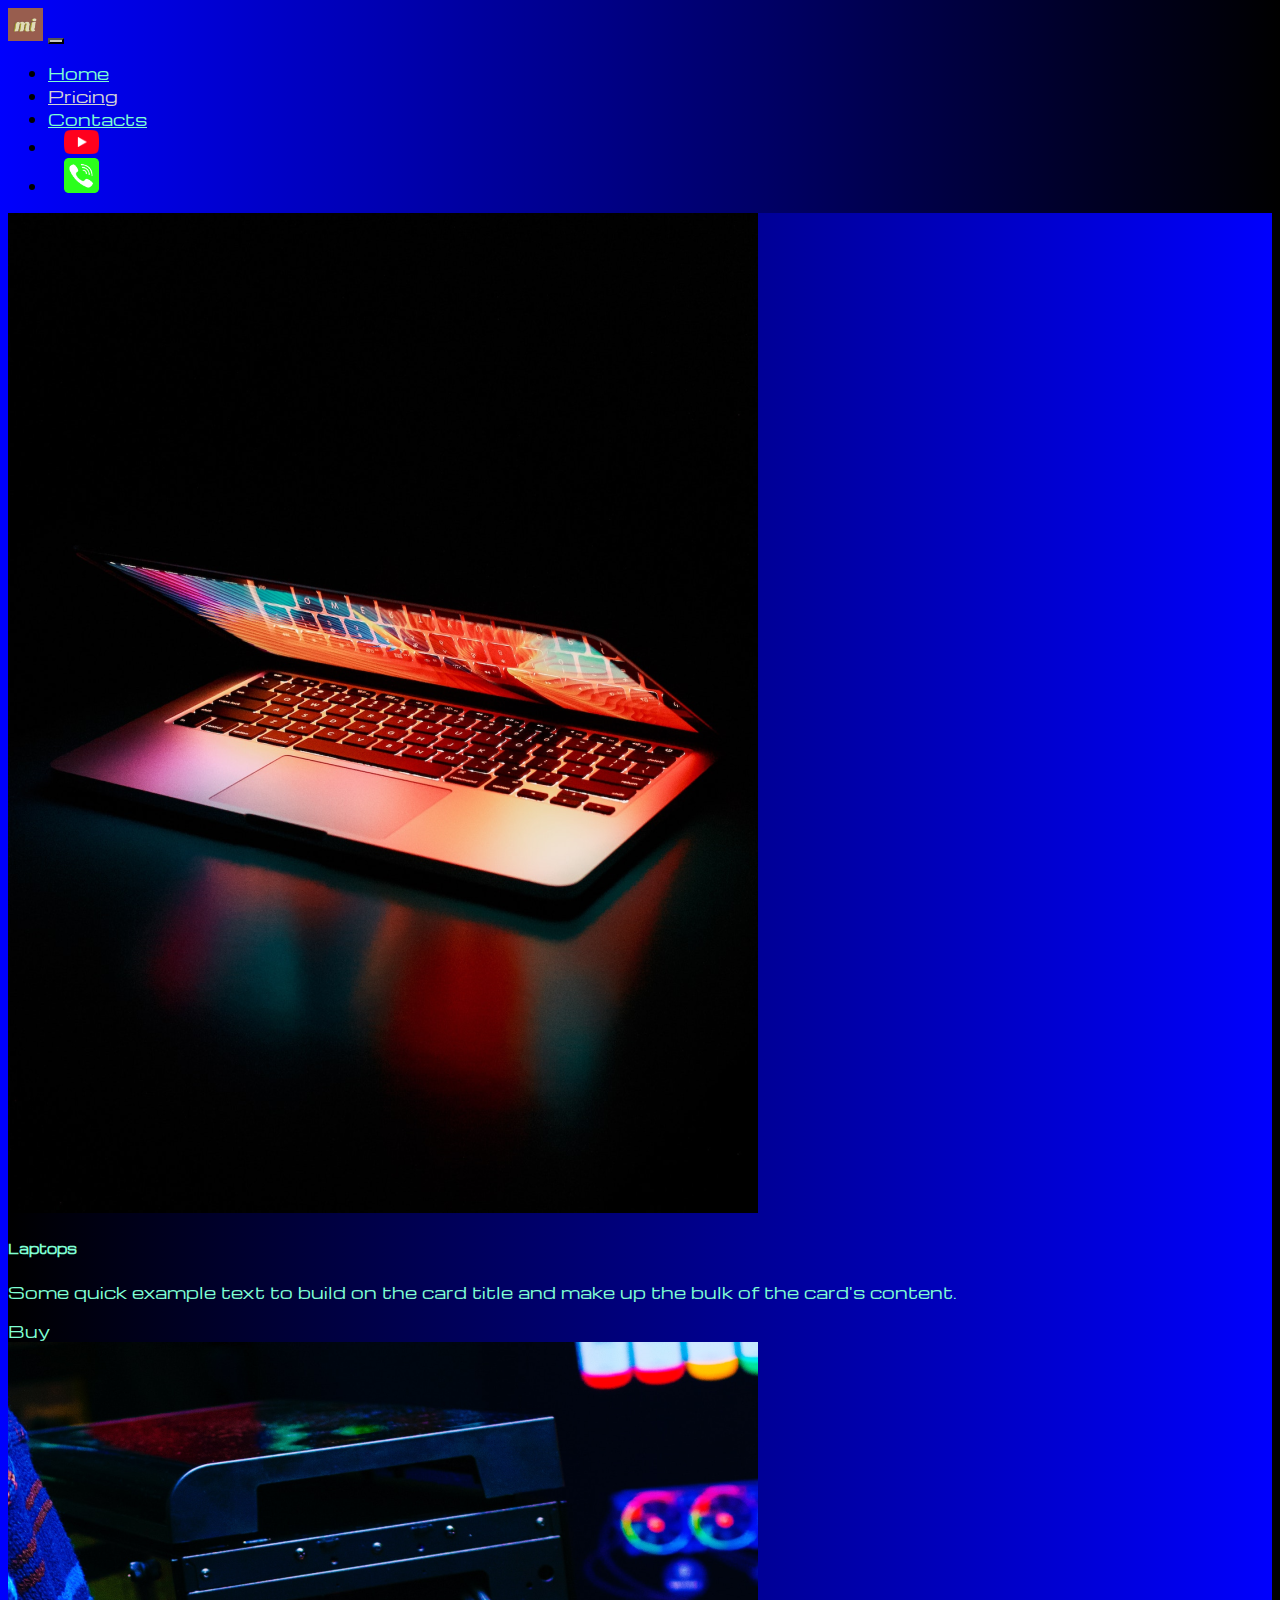
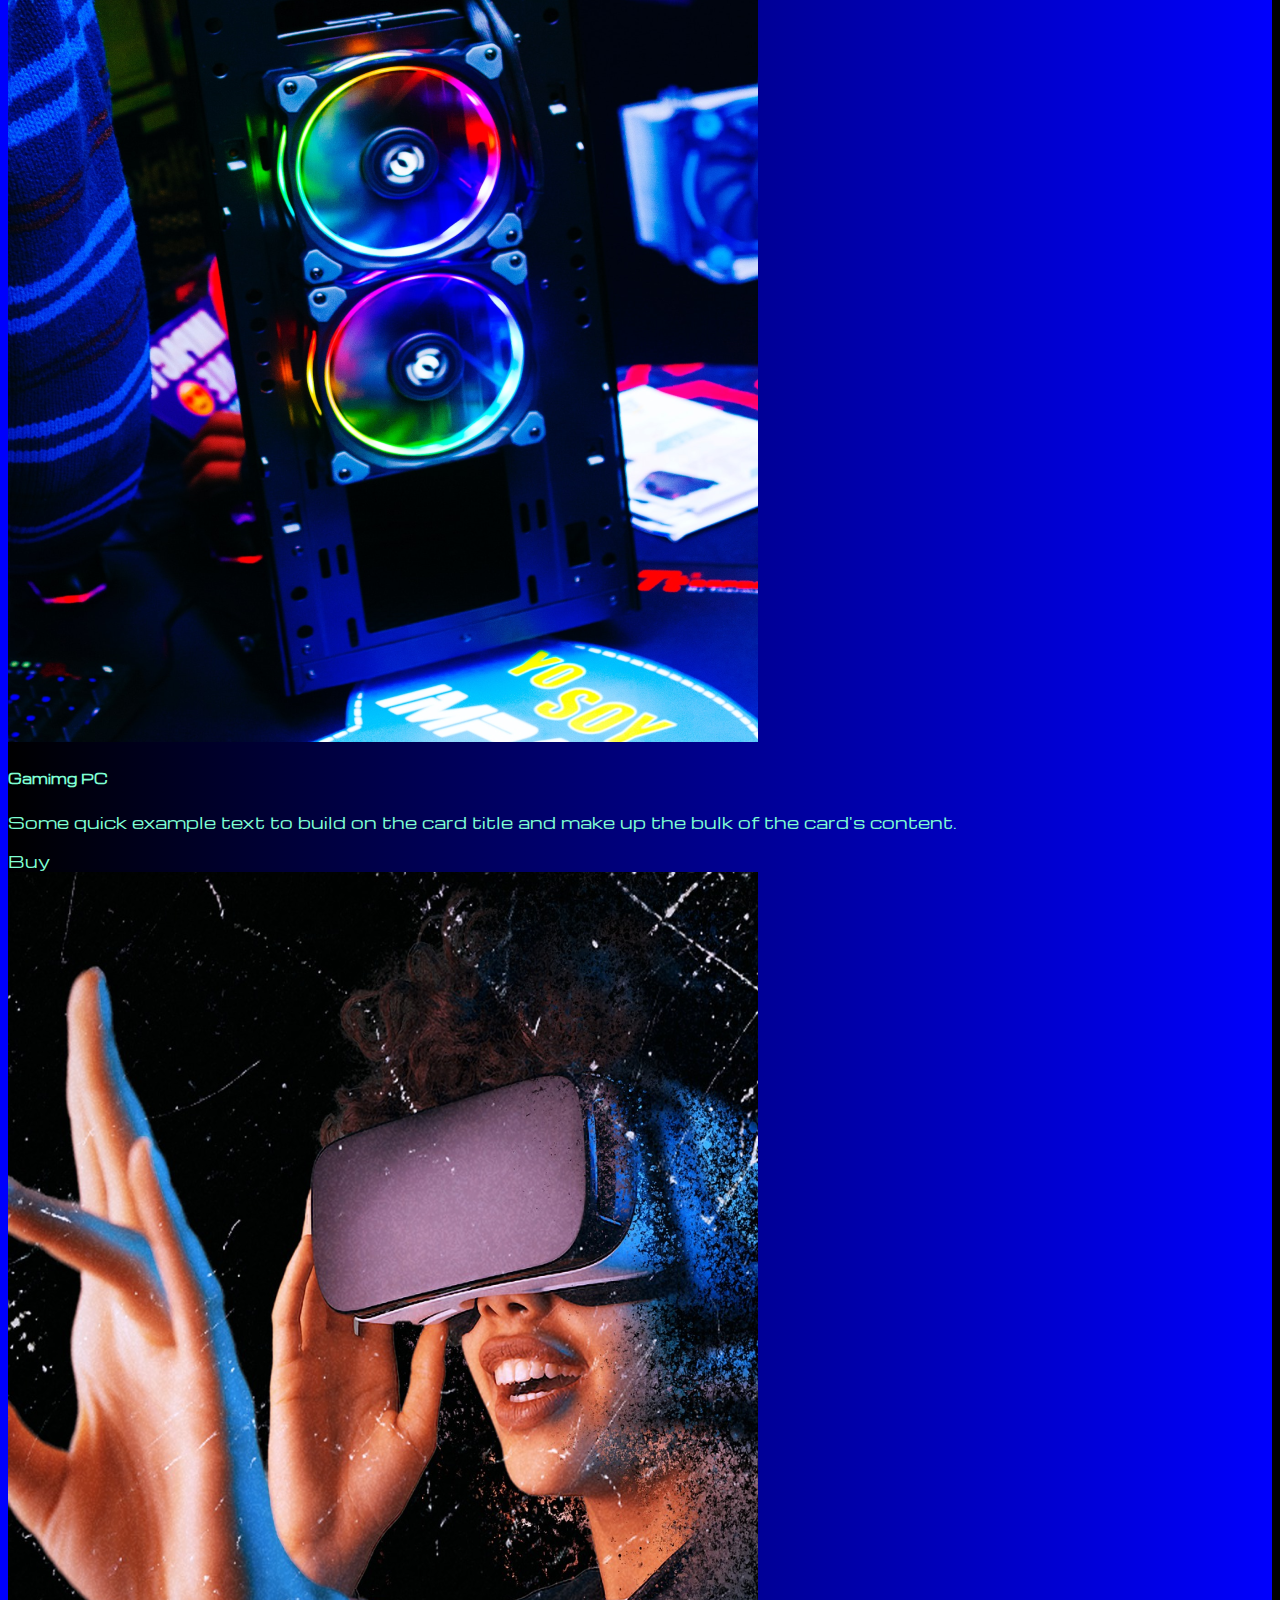
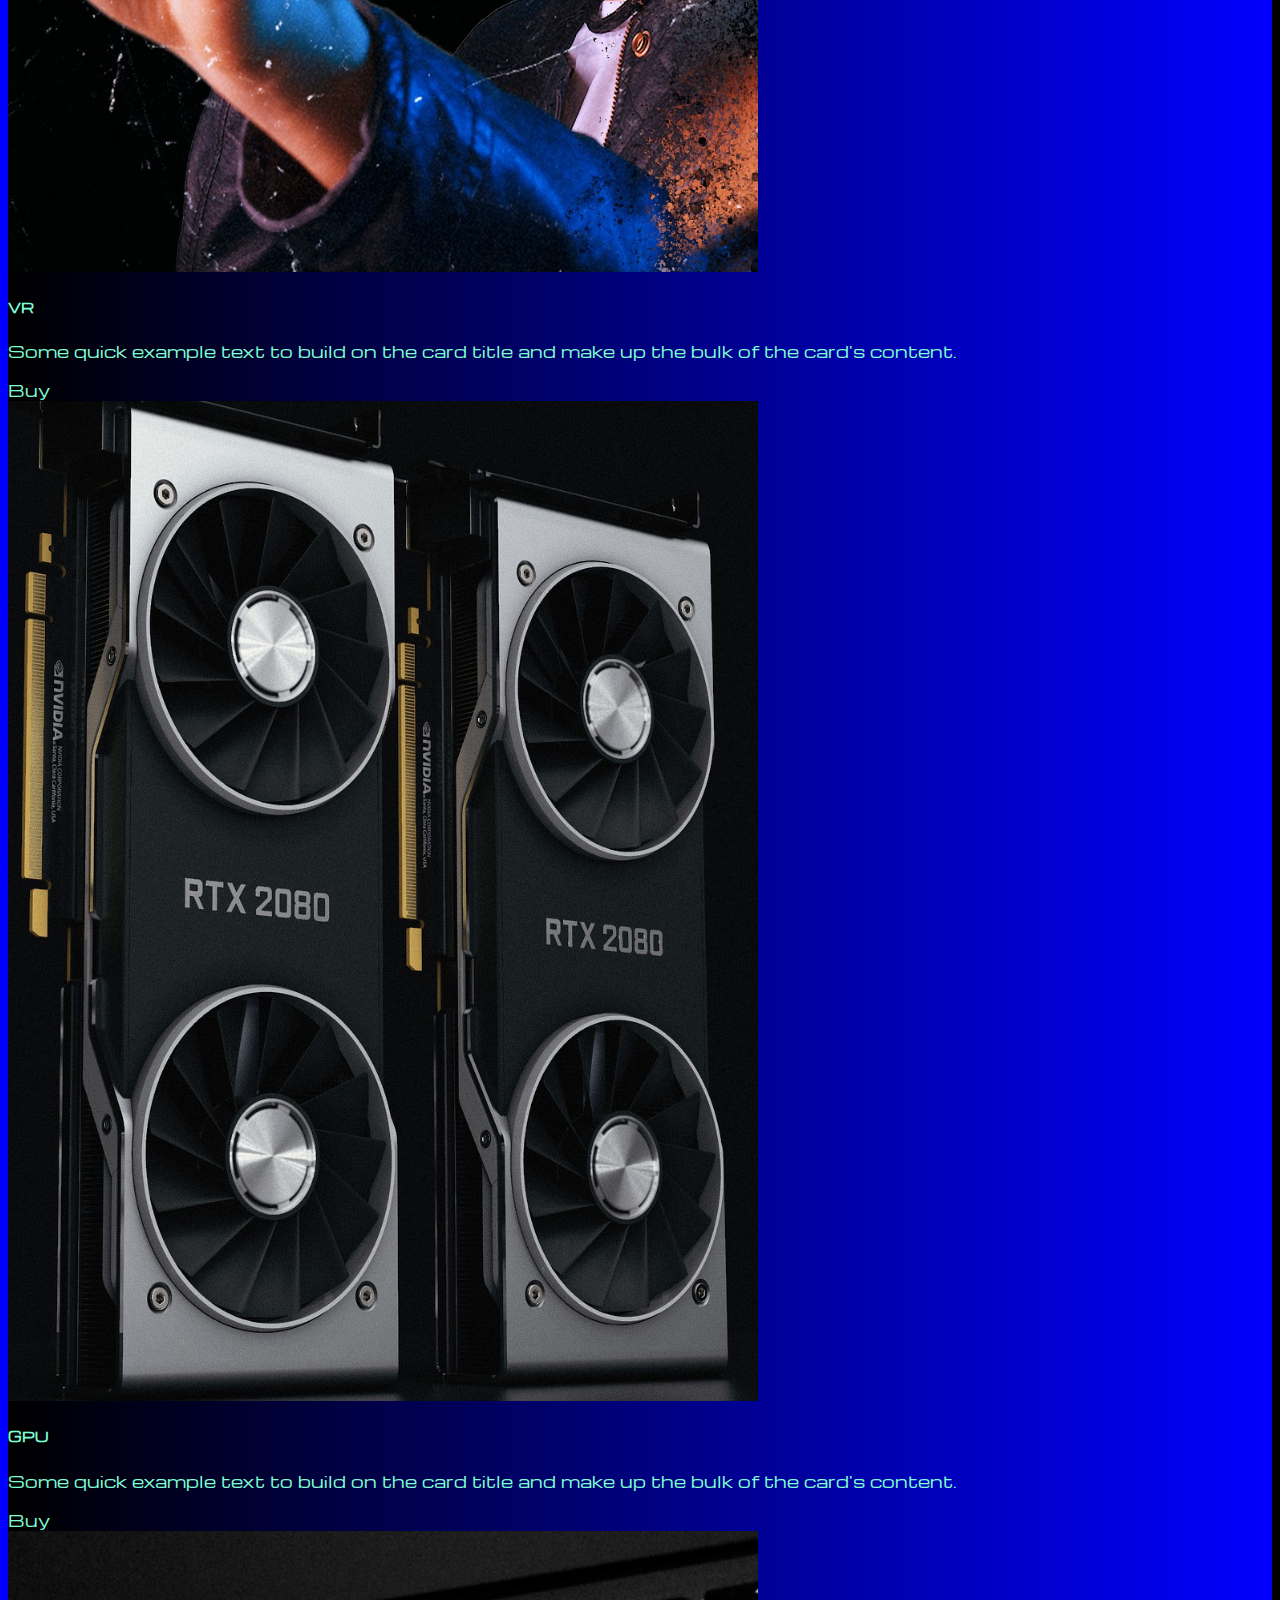
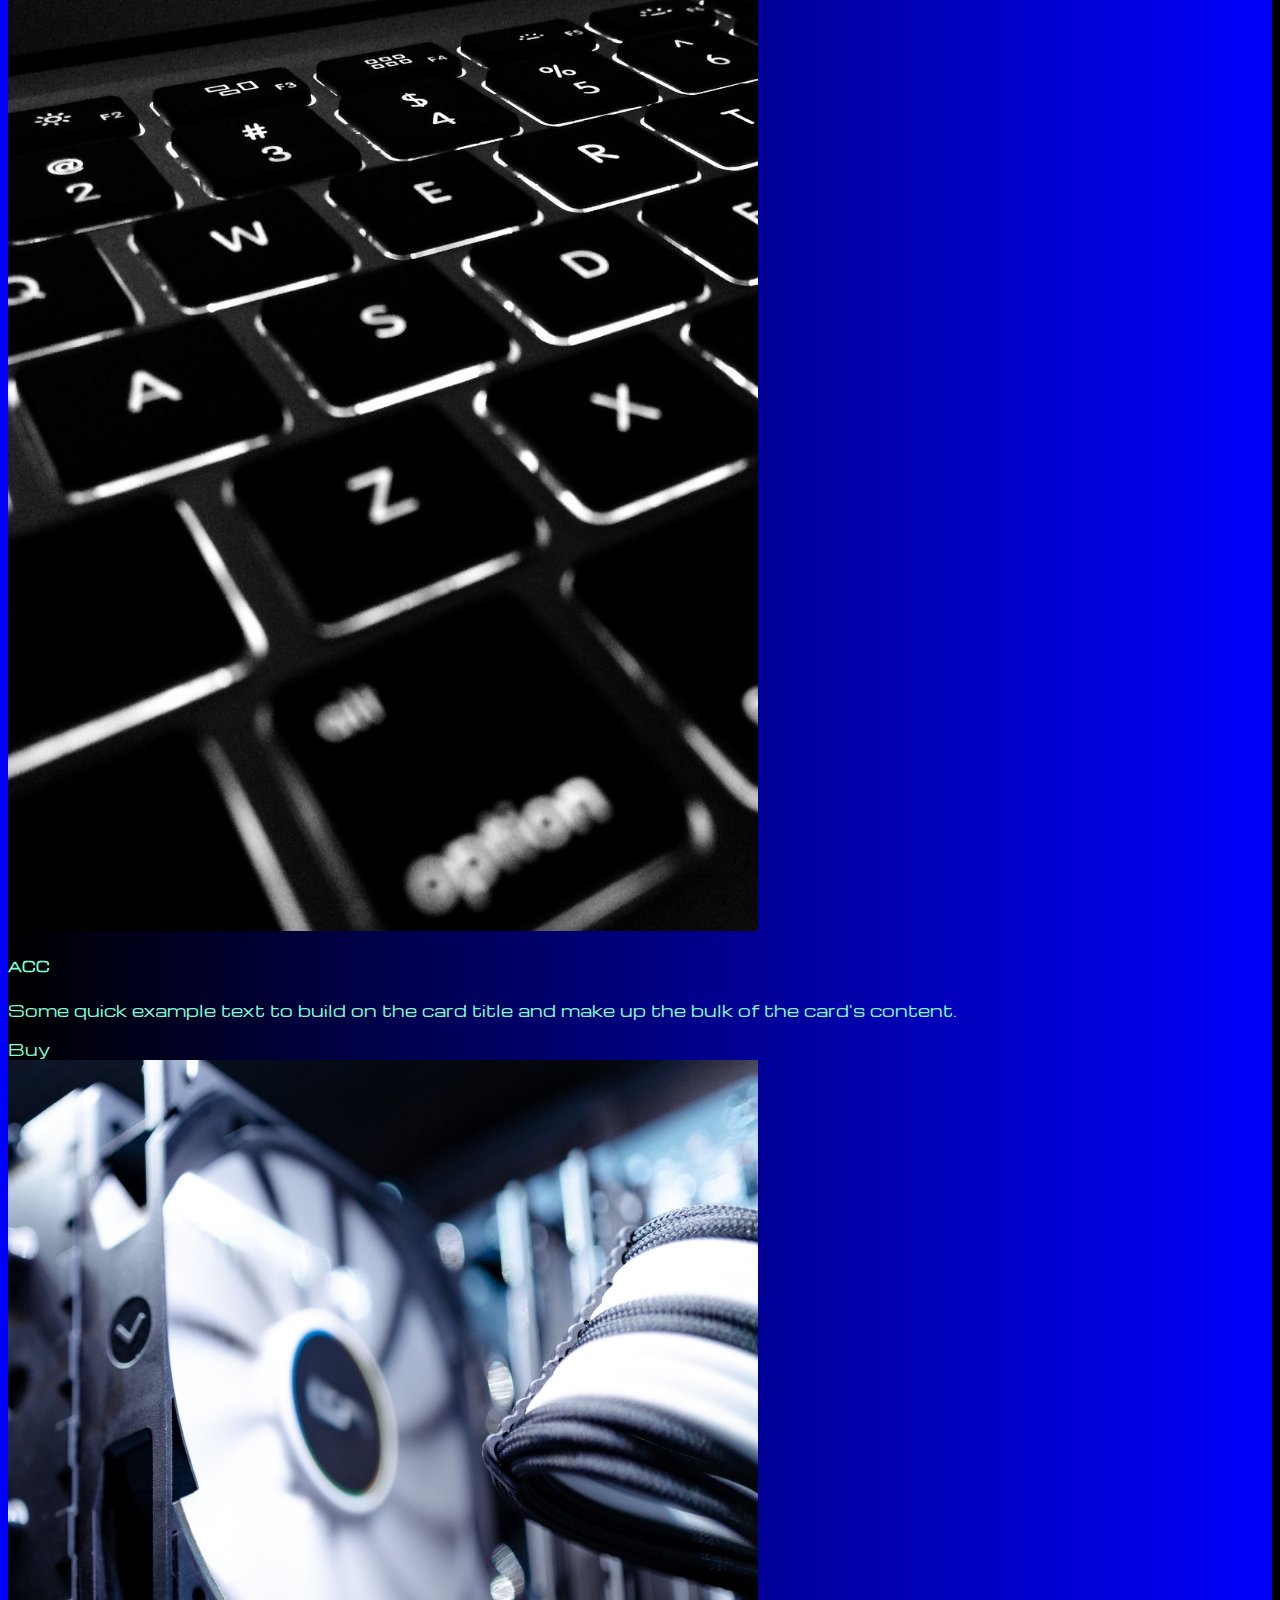
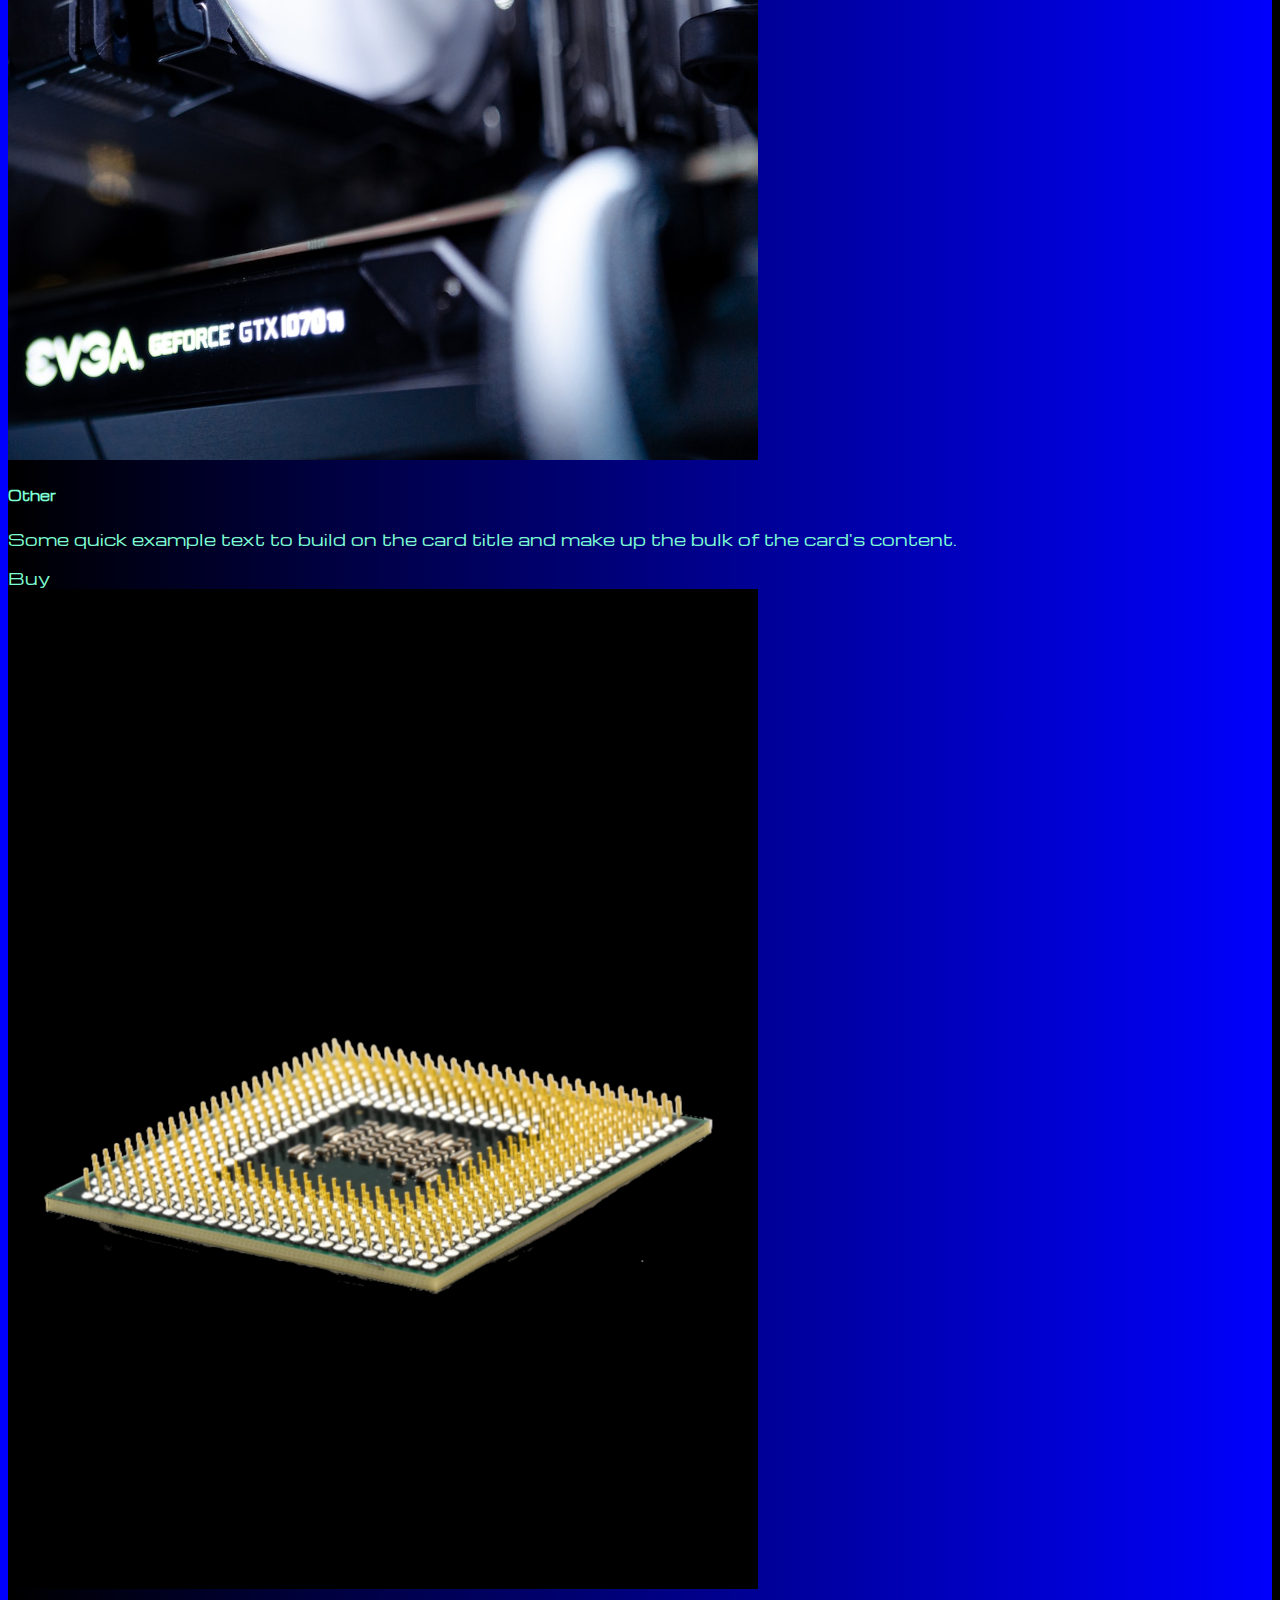
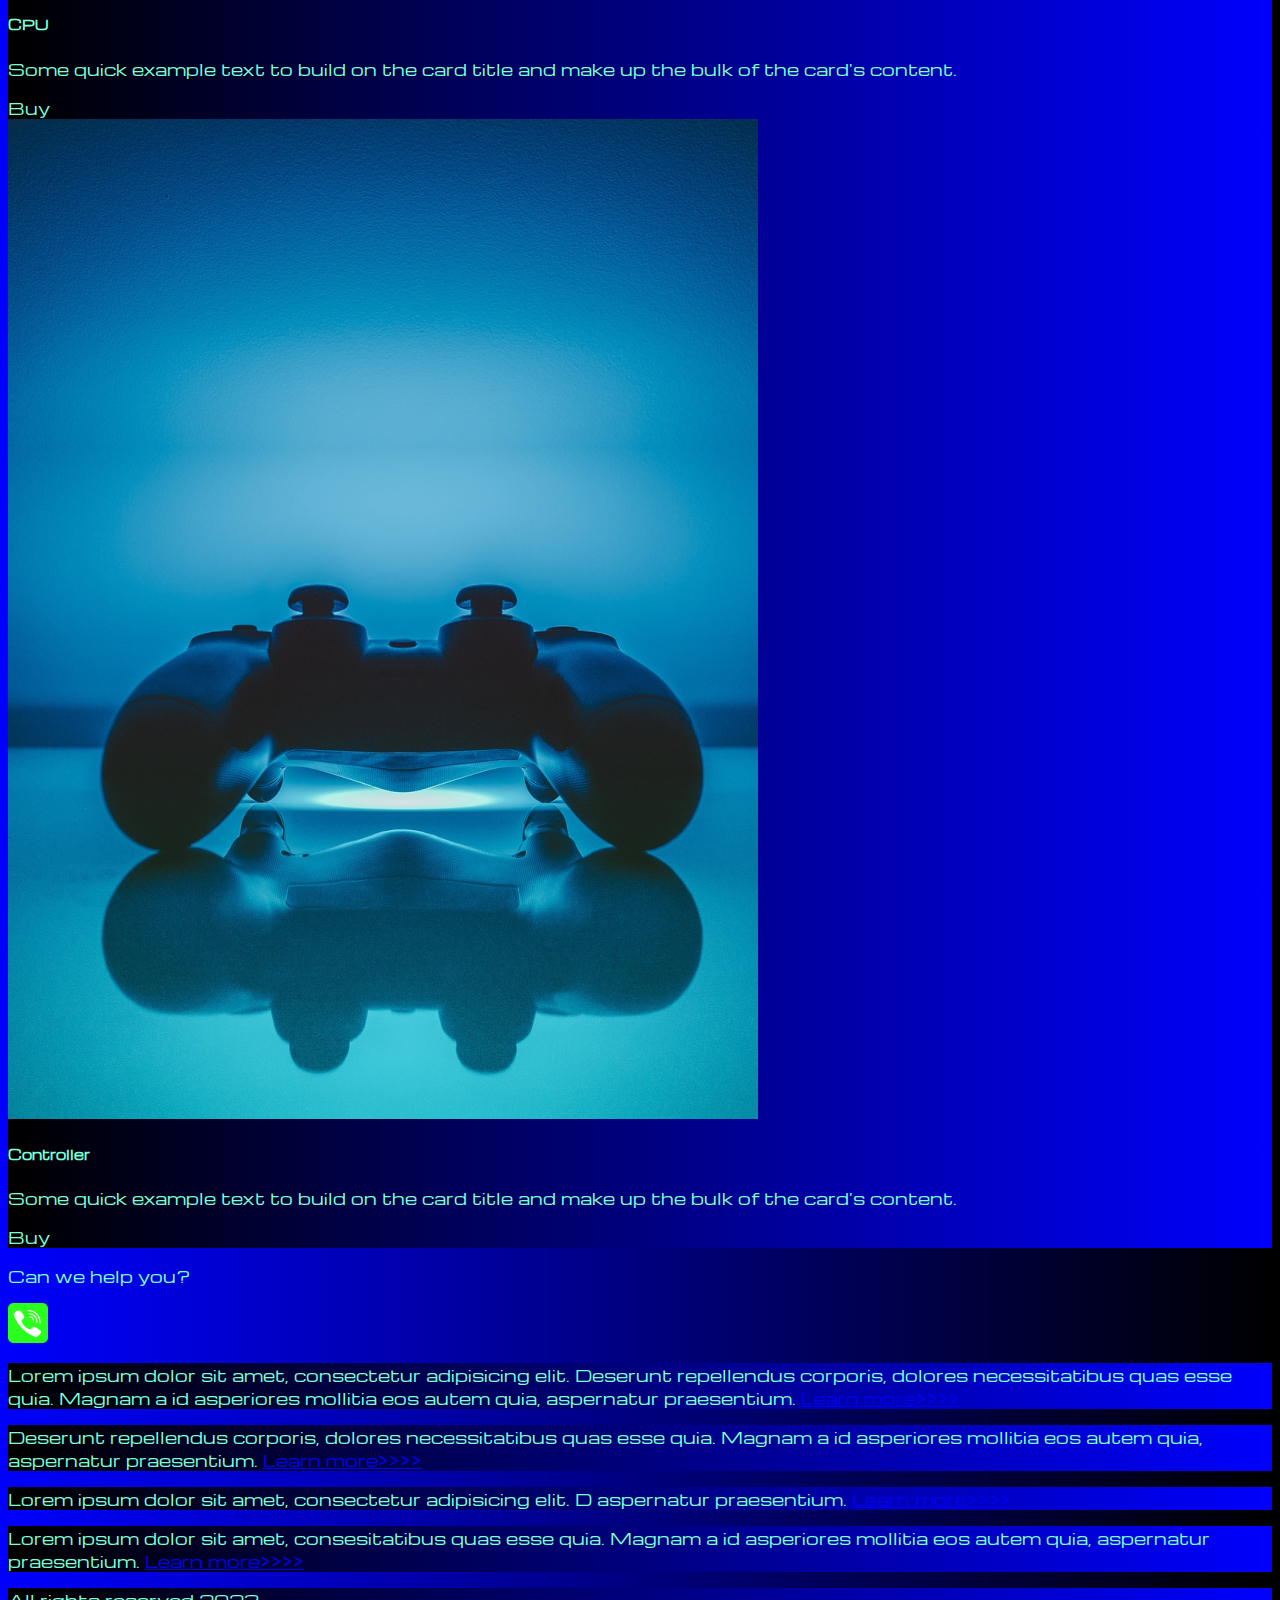
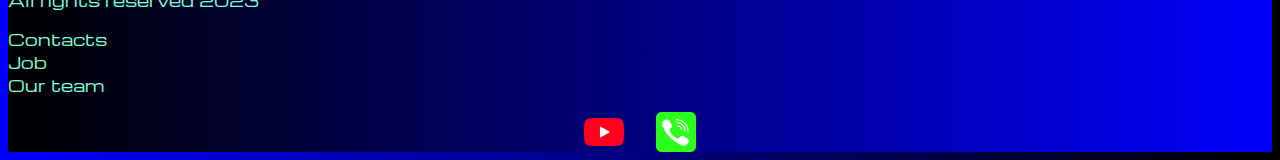
<file: pricing.html>
<!DOCTYPE html>
<html lang="en">
  <head>
    <meta charset="UTF-8" />
    <meta name="viewport" content="width=device-width, initial-scale=1.0" />
    <link
      href="https://cdn.jsdelivr.net/npm/bootstrap@5.2.3/dist/css/bootstrap.min.css"
      rel="stylesheet"
      integrity="sha384-rbsA2VBKQhggwzxH7pPCaAqO46MgnOM80zW1RWuH61DGLwZJEdK2Kadq2F9CUG65"
      crossorigin="anonymous"
    />
    <link rel="stylesheet" href="sourve/styles/mycss.css" />

    <link rel="apple-touch-icon" sizes="180x180" href="sourve/files/favicon/apple-touch-icon.png">
    <link rel="icon" type="image/png" sizes="32x32" href="sourve/files/favicon/favicon-32x32.png">
    <link rel="icon" type="image/png" sizes="16x16" href="sourve/files/favicon/favicon-16x16.png">
    <link rel="manifest" href="sourve/files/favicon/site.webmanifest">


    <title>mi</title>
  </head>
  <body>
    <header>
      <nav class="navbar navbar-expand-lg bg-dark">
        <div class="container-fluid">
          <a class="navbar-brand" href="/"
            ><img src="sourve/files/mi.png" alt=""
          /></a>

          <button
            class="navbar-toggler"
            type="button"
            data-bs-toggle="collapse"
            data-bs-target="#navbarNav"
            aria-controls="navbarNav"
            aria-expanded="false"
            aria-label="Toggle navigation"
          >
            <span class="navbar-toggler-icon"></span>
          </button>
          <div class="collapse navbar-collapse" id="navbarNav">
            <ul class="navbar-nav">
              <li class="nav-item">
                <a class="nav-link" aria-current="page" href="/"
                  >Home</a
                >
              </li>

              <li class="nav-item">
                <a class="nav-link active" href="pricing.html">Pricing</a>
              </li>
              <li class="nav-item">
                <a class="nav-link" href="pricing.html">Contacts</a>
              </li>
              <li class="nav-item">
                <img
                  style="width: 35px; margin-inline: 1em"
                  src="sourve/files/yt.png"
                  alt=""
                />
                <a class="nav-link" href="pricing.html"></a>
              </li>
              <li class="nav-item">
                <img
                  style="width: 35px; margin-inline: 1em"
                  src="sourve/files/phone.png"
                  alt=""
                />
                <a class="nav-link" href="pricing.html"></a>
              </li>
            </ul>
          </div>
        </div>
      </nav>
    </header>
    <section>




      <div class="container-fluid mt-4">
        <div class="row">
          <div class="col-lg-1"></div>
          <div class="col-lg-8 col-md-12">
            <div class="row">
              <div class="col-lg-4 col-md-6 mt-4">
                <div class="card">
                  <a href="#">
                    <img
                      src="sourve/images/laptop.png"
                      class="card-img-top"
                      alt="laptop"
                    />
                  </a>
                  <div class="card-body">
                    <h5 class="card-title"><a href="#">Laptops</a></h5>
                    <p class="card-text">
                      <a href="#">
                        Some quick example text to build on the card title and make
                        up the bulk of the card's content.
                      </a>
                    </p>
                    <a href="#" class="btn btn-primary">Buy</a>
                  </div>
                </div>
              </div>
              <div class="col-lg-4 col-md-6 mt-4">
                <div class="card">
                  <img
                    src="sourve/images/gaming pc.png"
                    class="card-img-top"
                    alt="pc"
                  />
                  <div class="card-body">
                    <h5 class="card-title">Gamimg PC</h5>
                    <p class="card-text">
                      Some quick example text to build on the card title and make
                      up the bulk of the card's content.
                    </p>
                    <a href="#" class="btn btn-primary">Buy</a>
                  </div>
                </div>
              </div>
              <div class="col-lg-4 col-md-6 mt-4">
                <div class="card">
                  <img src="sourve/images/vr.png" class="card-img-top" alt="vr" />
                  <div class="card-body">
                    <h5 class="card-title">VR</h5>
                    <p class="card-text">
                      Some quick example text to build on the card title and make
                      up the bulk of the card's content.
                    </p>
                    <a href="#" class="btn btn-primary">Buy</a>
                  </div>
                </div>
              </div>
              <div class="col-lg-4 col-md-6 mt-4">
                <div class="card">
                  <img src="sourve/images/gpu.png" class="card-img-top" alt="gpu" />
                  <div class="card-body">
                    <h5 class="card-title">GPU</h5>
                    <p class="card-text">
                      Some quick example text to build on the card title and make
                      up the bulk of the card's content.
                    </p>
                    <a href="#" class="btn btn-primary">Buy</a>
                  </div>
                </div>
              </div>
              <div class="col-lg-4 col-md-6 mt-4">
                <div class="card">
                  <img src="sourve/images/acc.png" class="card-img-top" alt="acc" />
                  <div class="card-body">
                    <h5 class="card-title">ACC</h5>
                    <p class="card-text">
                      Some quick example text to build on the card title and make
                      up the bulk of the card's content.
                    </p>
                    <a href="#" class="btn btn-primary">Buy</a>
                  </div>
                </div>
              </div>
              <div class="col-lg-4 col-md-6 mt-4">
                <div class="card">
                  <img src="sourve/images/other.png" class="card-img-top" alt="other" />
                  <div class="card-body">
                    <h5 class="card-title">Other</h5>
                    <p class="card-text">
                      Some quick example text to build on the card title and make
                      up the bulk of the card's content.
                    </p>
                    <a href="#" class="btn btn-primary">Buy</a>
                  </div>
                </div>
              </div>
              <div class="col-lg-4 col-md-6 mt-4">
                <div class="card">
                  <img src="sourve/images/cpu.png" class="card-img-top" alt="cpu" />
                  <div class="card-body">
                    <h5 class="card-title">CPU</h5>
                    <p class="card-text">
                      Some quick example text to build on the card title and make
                      up the bulk of the card's content.
                    </p>
                    <a href="#" class="btn btn-primary">Buy</a>
                  </div>
                </div>
              </div>
              <div class="col-lg-4 col-md-6 mt-4">
                <div class="card">
                  <img src="sourve/images/controller.png" class="card-img-top" alt="controller" />
                  <div class="card-body">
                    <h5 class="card-title">Controller</h5>
                    <p class="card-text">
                      Some quick example text to build on the card title and make
                      up the bulk of the card's content.
                    </p>
                    <a href="#" class="btn btn-primary">Buy</a>
                  </div>
                </div>
              </div>
            </div>

            <div class="col-lg-12 col-md-12 text-center mt-4">
              <p>Can we help you?</p>
            </div>
            <div class="col-lg-12 col-md-12 text-center">
              <img
                class="call-anim"
                style="width: 40px"
                src="sourve/files/phone.png"
                alt=""
              />
            </div>
          </div>
          <div class="col-lg-3 col-md-12">
            <div class="row px-2">
              <div class="col-lg-12 sidebar my-4">
                <p>Lorem ipsum dolor sit amet, consectetur adipisicing elit. Deserunt repellendus corporis, dolores necessitatibus quas esse quia. Magnam a id asperiores mollitia eos autem quia, aspernatur praesentium. <a href="#">Learn more>>>></a></p>
  
              </div>
              <div class="col-lg-12 sidebar my-4">
                <p>Deserunt repellendus corporis, dolores necessitatibus quas esse quia. Magnam a id asperiores mollitia eos autem quia, aspernatur praesentium. <a href="#">Learn more>>>></a></p>
  
              </div>
              <div class="col-lg-12 sidebar my-4">
                <p>Lorem ipsum dolor sit amet, consectetur adipisicing elit. D aspernatur praesentium. <a href="#">Learn more>>>></a></p>
  
              </div>
              <div class="col-lg-12 sidebar my-4">
                <p>Lorem ipsum dolor sit amet, consesitatibus quas esse quia. Magnam a id asperiores mollitia eos autem quia, aspernatur praesentium. <a href="#">Learn more>>>></a></p>
  
              </div>
            </div>
          </div>
        </div>
      </div>

    </section>

    <footer class="mt-4">
      <div class="container-fluid">
        <div class="row">
          <div class="col-lg-4 col-md-12 footer-text text-center">
            <p>All rights reserved 2023</p>
          </div>

          <div class="col-lg-4 col-md-12 footer-text text-center">
            <p>Contacts<br />Job<br />Our team</p>
          </div>

          <div class="col-lg-4 col-md-12 media-links">
            <img style="width: 40px; margin-inline: 1em;" src="sourve/files/yt.png" alt="">
            <img style="width: 40px; margin-inline: 1em;" src="sourve/files/phone.png" alt="">
          </div>
        </div>
      </div>
    </footer>

    <script
      src="https://cdn.jsdelivr.net/npm/bootstrap@5.2.3/dist/js/bootstrap.bundle.min.js"
      integrity="sha384-kenU1KFdBIe4zVF0s0G1M5b4hcpxyD9F7jL+jjXkk+Q2h455rYXK/7HAuoJl+0I4"
      crossorigin="anonymous"
    ></script>
  </body>
</html>
</file>
<file: sourve/styles/mycss.css>
@import url("https://fonts.googleapis.com/css?family=Michroma&display=swap");
body {
  font-family: Michroma, serif;
  background: linear-gradient(90deg, #0000fd 0%, #000000 100%);
}
p {
  color: aquamarine;
}
.nav-link {
  color: aquamarine;
}
.navbar-nav .nav-link.active {
  color: rgb(212, 212, 212);
}
.navbar-brand img {
  width: 35px;
}
.navbar-toggler {
  background-color: rgb(199, 199, 199);
}
.sidebar {
  color: aquamarine;
  background: linear-gradient(270deg, #0000fd 0%, #000000 100%);
}

.card {
  background: linear-gradient(270deg, #0000fd 0%, #000000 100%);
  color: aquamarine;
}
.card a {
  text-decoration: none;
  color: aquamarine;
}
.slide-text,
.footer-text {
  color: aquamarine;
  margin: auto auto;
}
footer,
.btn-outline-primary {
  background: linear-gradient(270deg, #0000fd 0%, #000000 100%);
}
.media-links {
  display: flex;
  justify-content: center;
  align-items: center;
}
.call-anim {
  animation: call 2s ease 0s infinite normal forwards;
}
@keyframes call {
  0%,
  100% {
    transform: translateX(0%);
    transform-origin: 50% 50%;
  }

  15% {
    transform: translateX(-30px) rotate(-6deg);
  }

  30% {
    transform: translateX(15px) rotate(6deg);
  }

  45% {
    transform: translateX(-15px) rotate(-3.6deg);
  }

  60% {
    transform: translateX(9px) rotate(2.4deg);
  }

  75% {
    transform: translateX(-6px) rotate(-1.2deg);
  }
}

@media (max-width: 755px) {
  .carousel-indicators {
    display: none;
  }
}
</file>
